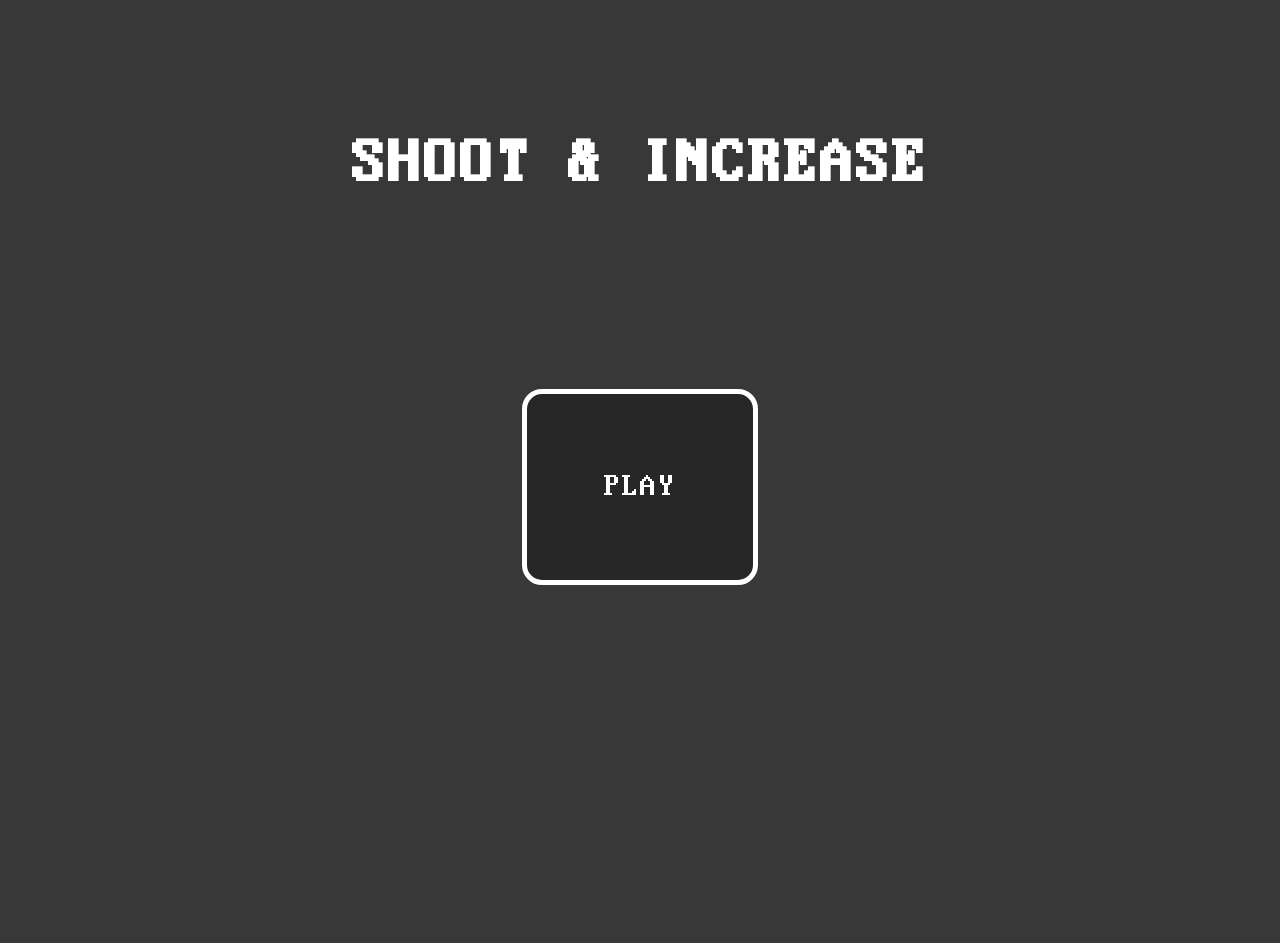
<file: index.html>
<!DOCTYPE html>
<html lang="it">
<head>
    <meta charset="UTF-8">
    <meta name="viewport" content="width=device-width, initial-scale=1.0">
    <title>Shoot and Increase - Menu</title>

    <link rel="shortcut icon" href="./imgs/favicon.png" type="image/png">

    <link rel="stylesheet" href="index.css">
    <link rel="stylesheet" href="style.css">
</head>
<body>
    <header>
        <h1 id="title-page">SHOOT & INCREASE</h1>
        <nav>
            <ul>
                <li class="button">
                    <a href="./src/game.html" class="nav-button">PLAY</a>
                </li>
            </ul>
        </nav>
    </header>
</body>
</html>
</file>
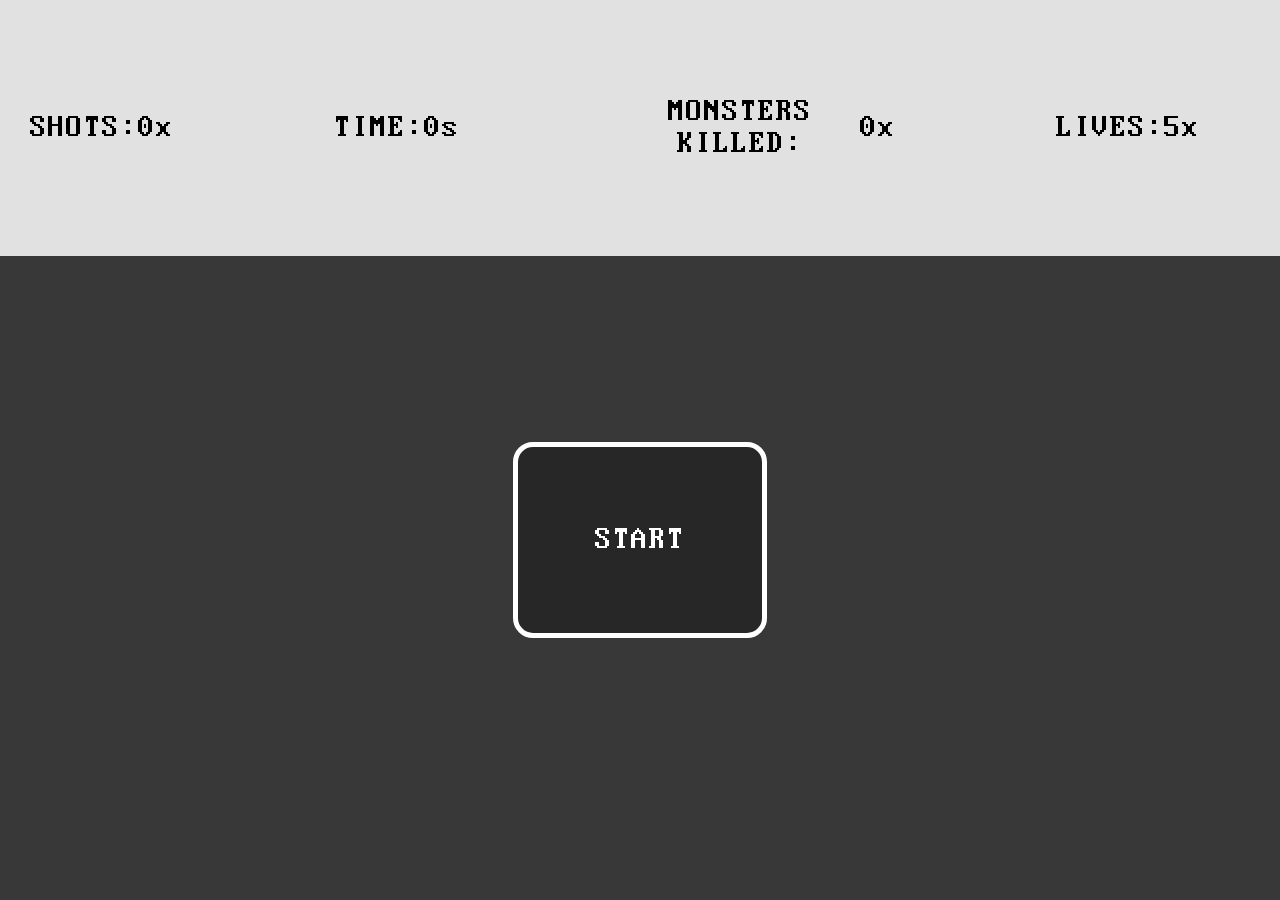
<file: game.html>
<!DOCTYPE html>
<html lang="it">
<head>
    <meta charset="UTF-8">
    <meta name="viewport" content="width=device-width, initial-scale=1.0">
    <title>Shoot and Increase - Game</title>
    <link rel="stylesheet" href="style.css">
    <link rel="stylesheet" href="game.css">
</head>
<body>
    <header>
        <ul>
            <li>SHOTS: <span id="shots">0</span>x</li>
            <li>TIME: <span id="time">0</span>s</li>
            <li>MONSTERS KILLED: <span id="monster-killed">0</span>x</li>
            <li>LIVES: <span id="lives">5</span>x</li>
        </ul>
    </header>
    <main id="game">
        <div id="start" class="button">START</div>
        <div id="timer"></div>
    </main>
    <script src="game.js"></script>
</body>
</html>
</file>
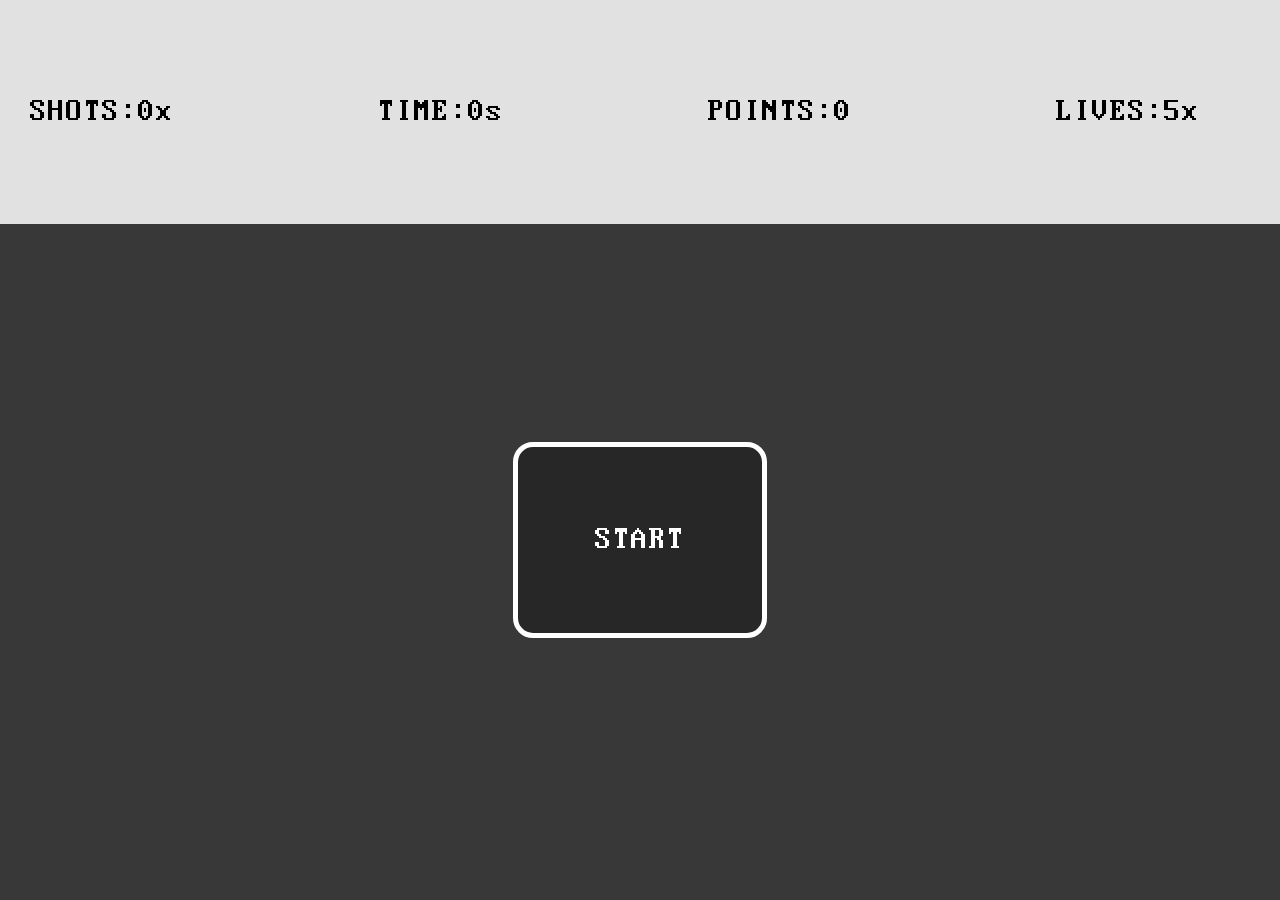
<file: src/game.html>
<!DOCTYPE html>
<html lang="it">
<head>
    <meta charset="UTF-8">
    <meta name="viewport" content="width=device-width, initial-scale=1.0">
    <title>Shoot and Increase - Game</title>

    <link rel="shortcut icon" href="../imgs/favicon.png" type="image/png">

    <link rel="stylesheet" href="../style.css">
    <link rel="stylesheet" href="game.css">
</head>
<body>
    <header>
        <ul>
            <li>SHOTS: <span id="shots">0</span>x</li>
            <li>TIME: <span id="time">0</span>s</li>
            <li>POINTS: <span id="points">0</span></li>
            <li>LIVES: <span id="lives">5</span>x</li>
        </ul>
    </header>
    <main id="game">
        <div id="start" class="button">START</div>
        <div id="timer"></div>
    </main>
    <script src="game.js"></script>
</body>
</html>
</file>
<file: index.css>
a.nav-button{
    font-size: clamp(1rem,10vw,2rem);
    text-decoration: none;
    color: rgb(255, 255, 255);
    
    cursor: url("./imgs/cursor-64.png") 32 32, auto;
}

header{
    width: inherit;
    height: inherit;
}

h1#title-page{
    width: inherit;
    padding: 10vh 0;
    
    text-align: center;
    font-size: clamp(1rem,5vw,4rem);

    color: white !important;
}

h1#title-page::selection,a.nav-button::selection{
    background: transparent;
    color: inherit;
}

nav{
    display: flex;
    justify-content: center;
    align-items: center;
    
    width: inherit;
    height: 35vh;
}
</file>
<file: style.css>
@font-face {
    font-family: 'pixel';
    src: url("./fonts/Pixel.ttf") format("truetype");
    font-weight: normal;
}

body{
    width: 100vw;
    height: 100vh;
    height: 100dvh;
    
    padding: 0;
    margin: 0;
    
    box-sizing: border-box;
    background-color: rgb(56, 56, 56);
    
    font-family: 'pixel';

    cursor: url("./imgs/cursor-64.png") 32 32, auto;
}


ul{
    list-style: none;
    padding: 0;
}

.button{
    padding: 6vw;
    
    background-color: rgba(0, 0, 0, 0.31);
    
    border-radius: 20px;
    border: 5px solid white;

    transition: transform ease 0.2s;

    font-size: clamp(1rem,10vw,2rem);
    color: white;
}

.button:hover{
    transform: scale(1.25);
}
</file>
<file: game.css>
body{
    top: 0;
    left: 0;
    right: 0;
    position: absolute;
    overflow: hidden;
}

header{
    background-color: rgb(225, 225, 225);
    top: 0;
    left: 0;
    right: 0;
    position: absolute;
}

main#game{
    margin-top: 25dvh;
    height: 70dvh;
    display: flex;
    justify-content: center;
    align-items: center;
}

ul{
    display: flex;
    list-style: none;
    justify-content: space-between;
    margin-left: -50px;
}

li{
    margin: 80px;
    font-size: clamp(1rem,10vw,2rem);
    display: flex;
    align-items: center;
    justify-content: center;
    text-align: center;
}

#start{
    display: flex;
    justify-content: center;
    align-items: center;
    position: absolute;
}

#timer{
    color: white;
    font-size: clamp(1rem,10vw,4rem);

}

.hidden{
    display: none !important;
}

.monster-box{
    width: 64px;
    height: 64px;
    position: absolute;
    top: 0;
    background-color: white;
}

@media (orientation: portrait) {
    ul{
        flex-direction: column;
    }

    li{
        margin: 10px;
    }
}
</file>
<file: src/game.css>
body{
    top: 0;
    left: 0;
    right: 0;
    position: absolute;
    overflow: hidden;
}

header{
    background-color: rgb(225, 225, 225);
    top: 0;
    left: 0;
    right: 0;
    position: absolute;
}

main#game{
    margin-top: 25dvh;
    height: 70dvh;
    display: flex;
    justify-content: center;
    align-items: center;
}

ul{
    display: flex;
    list-style: none;
    justify-content: space-between;
    margin-left: -50px;
}

li{
    margin: 80px;
    font-size: clamp(1rem,10vw,2rem);
    display: flex;
    align-items: center;
    justify-content: center;
    text-align: center;
}

#start{
    display: flex;
    justify-content: center;
    align-items: center;
    position: absolute;
}

#timer{
    color: white;
    font-size: clamp(1rem,10vw,4rem);

}

.hidden{
    display: none !important;
}

.monster-box{
    width: 64px;
    height: 64px;
    position: absolute;
    background-color: white;
    top: 0;
    border-radius: 50%;
}

.background-monster-box{
    position: absolute;
    width: inherit;
    height: inherit;
    background-image: url('../imgs/target.png');
    background-repeat: no-repeat;
    background-size: cover;
    background-position: center;
}

.special {
    filter: sepia(90%) saturate(1500%) hue-rotate(15deg) brightness(160%) contrast(140%);
}



@media (orientation: portrait) {
    ul{
        flex-direction: column;
    }

    li{
        margin: 10px;
    }
}
</file>
